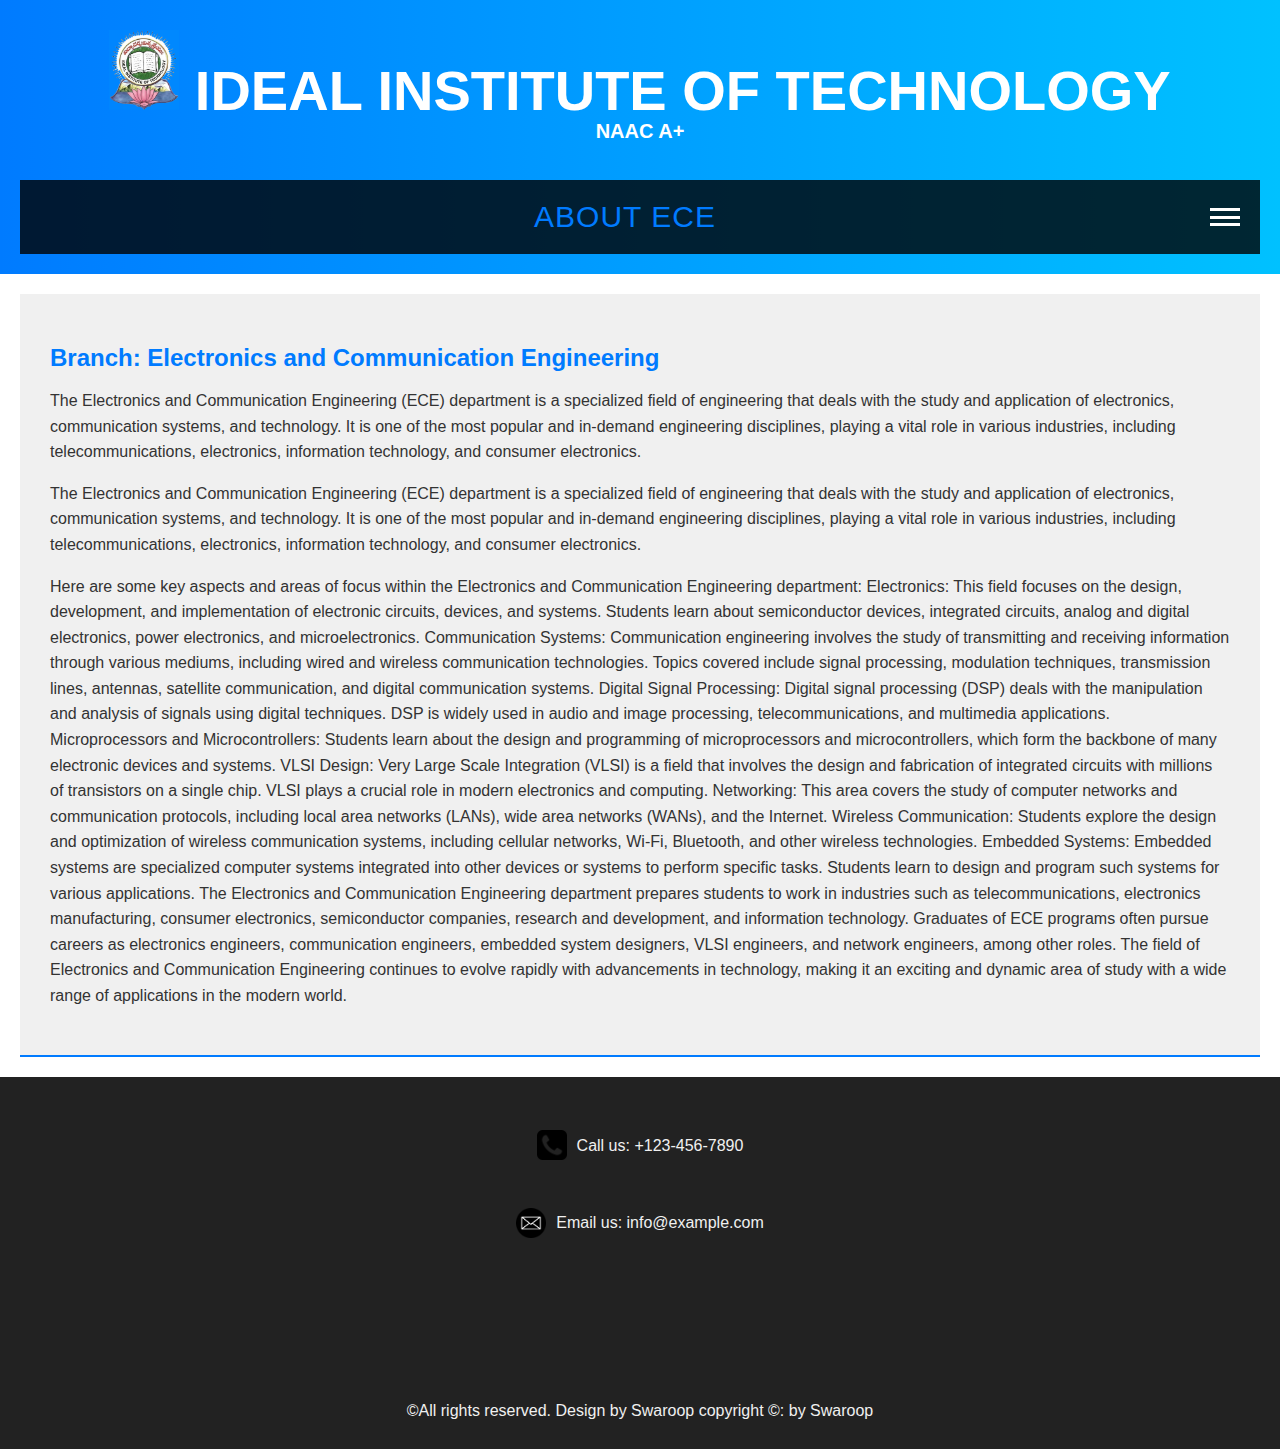
<file: clg website/about.html>
<html>
    <head>
        <meta charset="UTF-8">
        <meta name="viewport" content="width=device-width, initial-scale=1.0">
        <meta http-equiv="X-UA-Compatible" content="ie=edge">
        <link rel="stylesheet" href="index.html">
        <link rel="stylesheet" href="./styles (1).css">
        <link rel="stylesheet" href="department.css">
        <link rel="stylesheet" href="./script.js">
        <link rel="stylesheet" href="./queryform.css">
    </head>
    <body>
      <header>
        <h1>
            <img src="logo.jpeg" alt="Institute Logo" class="logo"style="width:70px;height:80px; margin-top:-40px;">
            IDEAL INSTITUTE OF TECHNOLOGY
            <br>
            <span class="tagline">NAAC A+</span>
        </h1>
        <div class="navbar">
             <div class="ece-department">ABOUT ECE</div> <!-- Add ECE DEPARTMENT text -->
            <div class="menu-icon">
                <div class="bar"></div>
                <div class="bar"></div>
                <div class="bar"></div>
            </div>
            <nav class="nav-links">
                <ul>
                    <li><a href="index.html">Home</a></li>
                    <li><a href="./about.html">About</a></li>
                    <li><a href="department.html">Faculty</a></li>
                    <li><a href="./project2.html">Projects</a></li>
                    <li><a href="./queryform.html">Query Form</a></li>
                </ul>
            </nav>
        </div>
        <script src="script.js"></script>
    </header>
    <main>
       <section id="departments">
        <h2>Branch: Electronics and Communication Engineering</h2>
        <p>The Electronics and Communication Engineering (ECE) department is a specialized field of engineering that deals with the study and application of electronics, communication systems, and technology. It is one of the most popular and in-demand engineering disciplines, playing a vital role in various industries, including telecommunications, electronics, information technology, and consumer electronics.</p>
        <p>The Electronics and Communication Engineering (ECE) department is a specialized field of engineering that deals with the study and application of electronics, communication systems, and technology. It is one of the most popular and in-demand engineering disciplines, playing a vital role in various industries, including telecommunications, electronics, information technology, and consumer electronics.

        <p>Here are some key aspects and areas of focus within the Electronics and Communication Engineering department:

        Electronics: This field focuses on the design, development, and implementation of electronic circuits, devices, and systems. Students learn about semiconductor devices, integrated circuits, analog and digital electronics, power electronics, and microelectronics.

        Communication Systems: Communication engineering involves the study of transmitting and receiving information through various mediums, including wired and wireless communication technologies. Topics covered include signal processing, modulation techniques, transmission lines, antennas, satellite communication, and digital communication systems.

        Digital Signal Processing: Digital signal processing (DSP) deals with the manipulation and analysis of signals using digital techniques. DSP is widely used in audio and image processing, telecommunications, and multimedia applications.

        Microprocessors and Microcontrollers: Students learn about the design and programming of microprocessors and microcontrollers, which form the backbone of many electronic devices and systems.

        VLSI Design: Very Large Scale Integration (VLSI) is a field that involves the design and fabrication of integrated circuits with millions of transistors on a single chip. VLSI plays a crucial role in modern electronics and computing.

        Networking: This area covers the study of computer networks and communication protocols, including local area networks (LANs), wide area networks (WANs), and the Internet.

        Wireless Communication: Students explore the design and optimization of wireless communication systems, including cellular networks, Wi-Fi, Bluetooth, and other wireless technologies.

        Embedded Systems: Embedded systems are specialized computer systems integrated into other devices or systems to perform specific tasks. Students learn to design and program such systems for various applications.

        The Electronics and Communication Engineering department prepares students to work in industries such as telecommunications, electronics manufacturing, consumer electronics, semiconductor companies, research and development, and information technology. Graduates of ECE programs often pursue careers as electronics engineers, communication engineers, embedded system designers, VLSI engineers, and network engineers, among other roles.

        The field of Electronics and Communication Engineering continues to evolve rapidly with advancements in technology, making it an exciting and dynamic area of study with a wide range of applications in the modern world.</p>
      </p> </section> </main> <footer> <div class="contact-info"> <div
class="contact-item"> <a href="tel:+1234567890" class="contact-icon"> <img
src="phone.png" alt="Call"> </a> <p>Call us: +123-456-7890</p> </div> <div
class="contact-item"> <a href="mailto:info@example.com" class="contact-icon">
<img src="email.png" alt="Email"> </a> <p>Email us: info@example.com</p>
</div> <div class="contact-item"> <iframe
src="https://www.google.com/maps/embed?pb=!1m14!1m8!1m3!1d15263.006093715669!2d82.2268148!3d16.9867683!3m2!1i1024!2i768!4f13.1!3m3!1m2!1s0x3a38283ac0eac8b1%3A0x5295b199f198bf1!2sIdeal%20Institute%20Of%20Technology!5e0!3m2!1sen!2sin!4v1691289483657!5m2!1sen!2sin"
width="auto" height="100" style="border:0;" allowfullscreen="" loading="lazy"
referrerpolicy="no-referrer-when-downgrade"></iframe> </div> </div> <p>©All
rights reserved. Design by Swaroop copyright &copy: by Swaroop</p> </footer>
</body> </html>
</file>
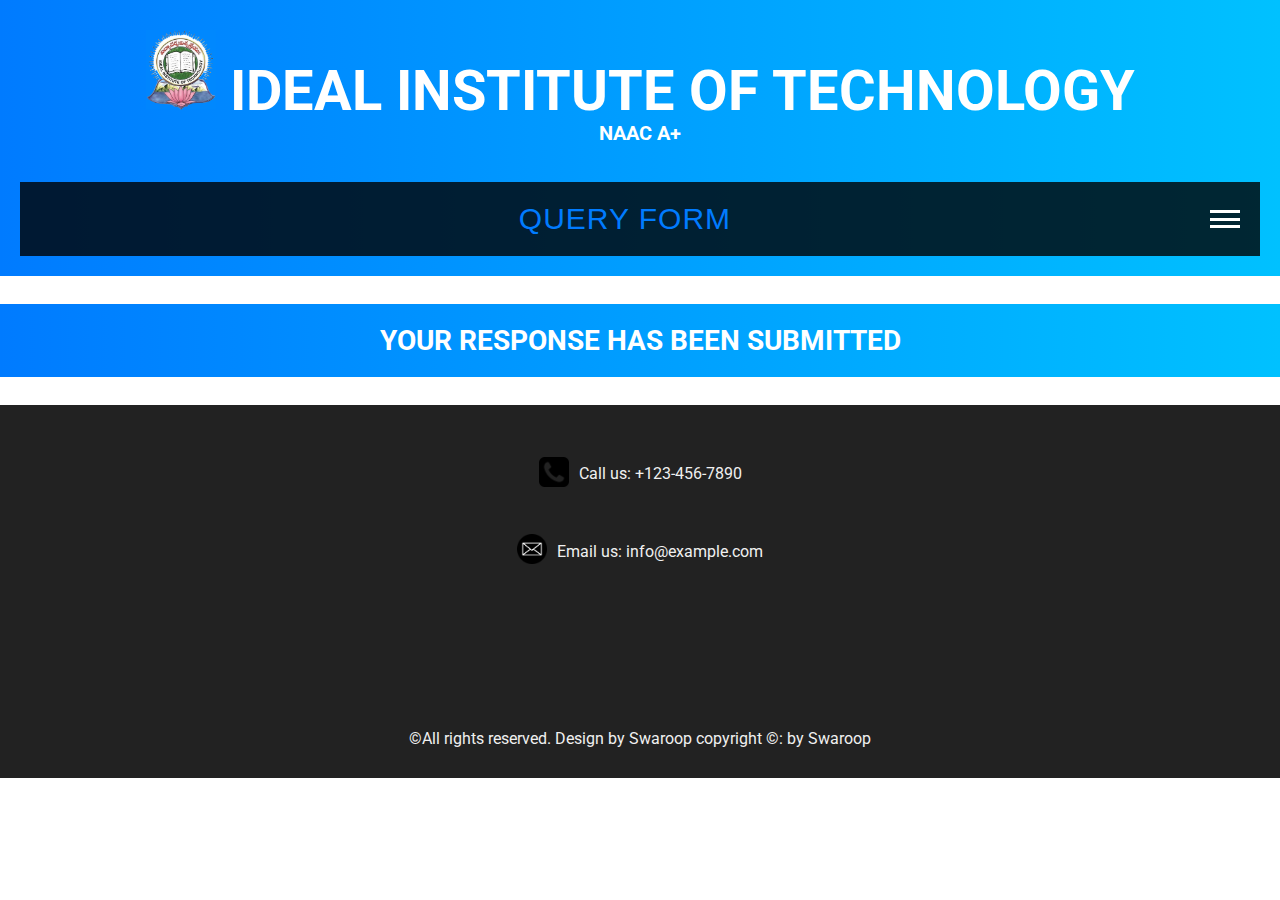
<file: clg website/apicall.html>
<!DOCTYPE html>
<html lang="en">
<head>
    <meta charset="UTF-8">
    <meta name="viewport" content="width=device-width, initial-scale=1.0">
    <title>IDEAL INSTITUTE OF TECHNOLOGY</title>
    <link rel="stylesheet" href="./styles (1).css">
    <link rel="stylesheet" href="https://fonts.googleapis.com/css2?family=Roboto:wght@400;700&display=swap">
    <link rel="stylesheet" href="./script.js">
    <link rel="stylesheet" href="./queryform.css">
</head>
<body>
    <header>
        <h1>
            <img src="logo.jpeg" alt="Institute Logo" class="logo"style="width:70px;height:80px; margin-top:-40px;">
            IDEAL INSTITUTE OF TECHNOLOGY
            <br>
            <span class="tagline">NAAC A+</span>
        </h1>
        <div class="navbar">
             <div class="ece-department">QUERY FORM</div> <!-- Add ECE DEPARTMENT text -->
            <div class="menu-icon">
                <div class="bar"></div>
                <div class="bar"></div>
                <div class="bar"></div>
            </div>
            <nav class="nav-links">
                <ul>
                    <li><a href="./index.html">Home</a></li>
                    <li><a href="./about.html">About</a></li>
                    <li><a href="./department.html">Faculty</a></li>
                    <li><a href="./project2.html">Projects</a></li>
                    <li><a href="./queryform.html">Query Form</a></li>
                </ul>
            </nav>
        </div>
    </header>
    <h3>YOUR RESPONSE HAS BEEN SUBMITTED</h3>
 <footer>
        <div class="contact-info">
            <div class="contact-item">
                <a href="tel:+1234567890" class="contact-icon">
                    <img src="phone.png" alt="Call">
                </a>
                <p>Call us: +123-456-7890</p>
            </div>
            <div class="contact-item">
                <a href="mailto:info@example.com" class="contact-icon">
                    <img src="email.png" alt="Email">
                </a>
                <p>Email us: info@example.com</p>
            </div>
            <div class="contact-item">
                <iframe src="https://www.google.com/maps/embed?pb=!1m14!1m8!1m3!1d15263.006093715669!2d82.2268148!3d16.9867683!3m2!1i1024!2i768!4f13.1!3m3!1m2!1s0x3a38283ac0eac8b1%3A0x5295b199f198bf1!2sIdeal%20Institute%20Of%20Technology!5e0!3m2!1sen!2sin!4v1691289483657!5m2!1sen!2sin" width="auto" height="100" style="border:0;" allowfullscreen="" loading="lazy" referrerpolicy="no-referrer-when-downgrade"></iframe>
            </div>
        </div>
        <p>©All rights reserved. Design by Swaroop copyright &copy: by Swaroop</p>
    </footer>
    </body>
</html>
</file>
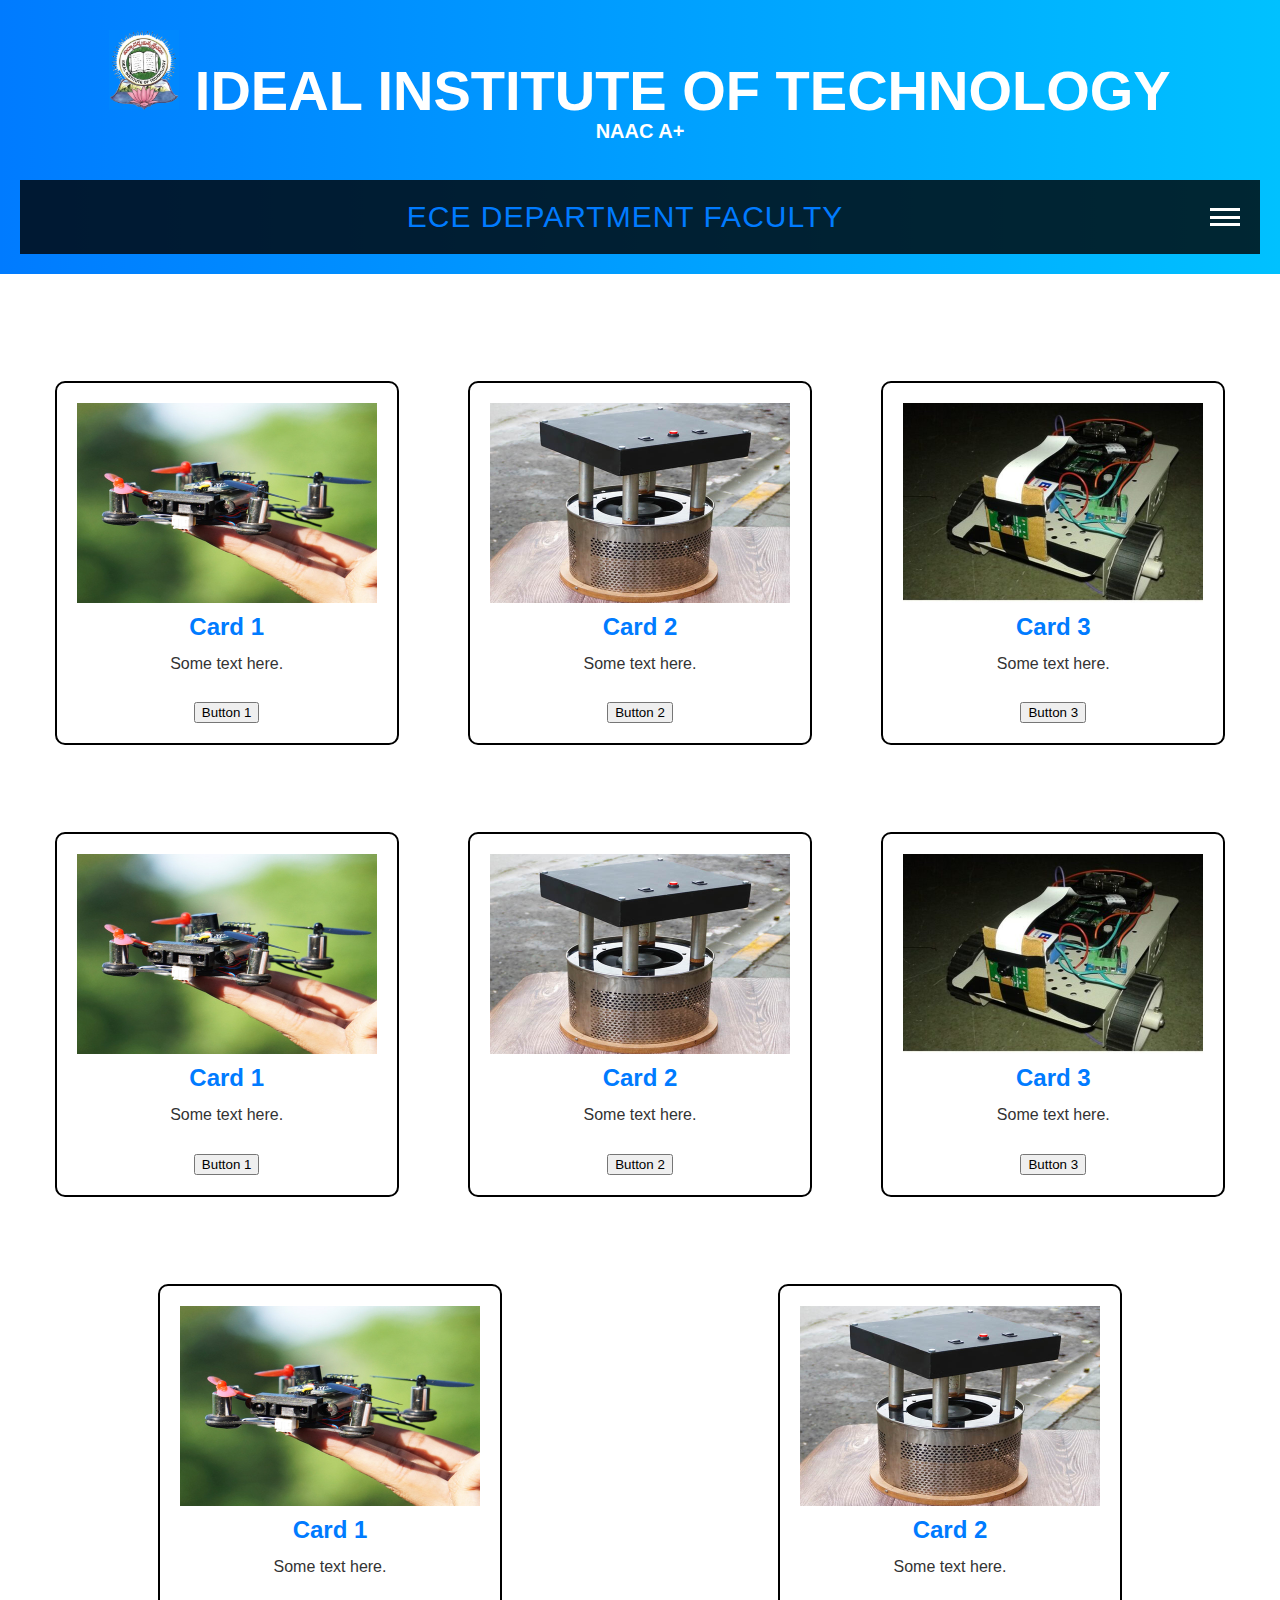
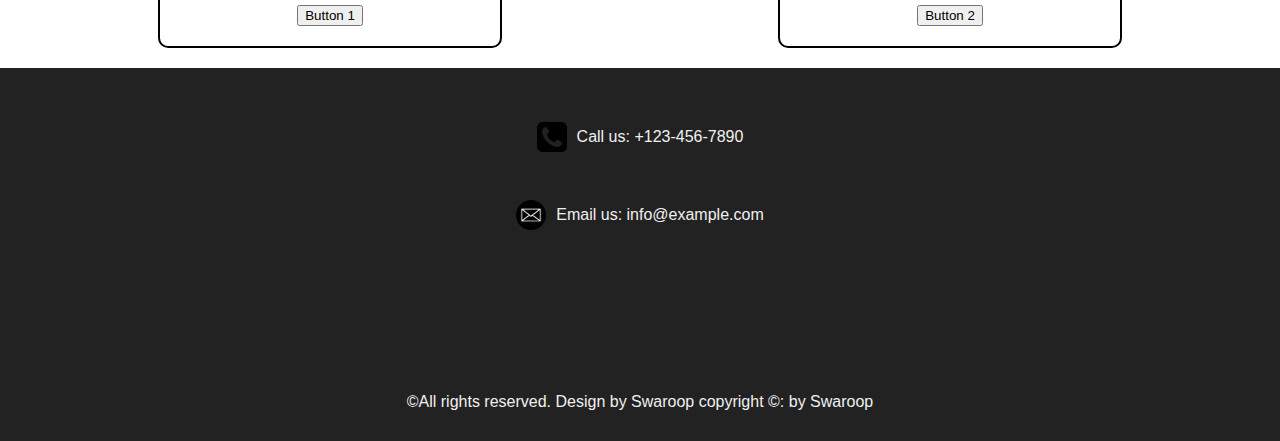
<file: clg website/department.html>
<html>
    <head>
        <meta charset="UTF-8">
        <meta name="viewport" content="width=device-width, initial-scale=1.0">
        <meta http-equiv="X-UA-Compatible" content="ie=edge">
        <link rel="stylesheet" href="index.html">
        <link rel="stylesheet" href="./styles (1).css">
        <link rel="stylesheet" href="department.css">
        <link rel="stylesheet" href="./script.js">
        <link rel="stylesheet" href="./queryform.css">
    </head>

    <body>
      <header>
        <h1>
            <img src="logo.jpeg" alt="Institute Logo" class="logo"style="width:70px;height:80px; margin-top:-40px;">
            IDEAL INSTITUTE OF TECHNOLOGY
            <br>
            <span class="tagline">NAAC A+</span>
        </h1>
        <div class="navbar">
             <div class="ece-department">ECE DEPARTMENT FACULTY</div> <!-- Add ECE DEPARTMENT text -->
            <div class="menu-icon">
                <div class="bar"></div>
                <div class="bar"></div>
                <div class="bar"></div>
            </div>
            <nav class="nav-links">
                <ul>
                    <li><a href="index.html">Home</a></li>
                    <li><a href="./about.html">About</a></li>
                    <li><a href="department.html">Faculty</a></li>
                    <li><a href="./project2.html">Projects</a></li>
                    <li><a href="./queryform.html">Query Form</a></li>
                </ul>
            </nav>
        </div>
        <script src="script.js"></script>
    </header>
    <main>
        <div class="card-container">
            <div class="card">
              <img src="./Lidar-micro-drone-web-main.jpg" alt="Image 1">
              <h2>Card 1</h2>
              <p>Some text here.</p>
              <button>Button 1</button>
            </div>
            <div class="card">
              <img src="./mosquito-killer-machine-web-main.jpg" alt="Image 2">
              <h2>Card 2</h2>
              <p>Some text here.</p>
              <button>Button 2</button>
            </div>
            <div class="card">
              <img src="./3-5-696x547.jpg" alt="Image 3">
              <h2>Card 3</h2>
              <p>Some text here.</p>
              <button>Button 3</button>
            </div>
          </div>

          <div class="card-container1">
            <div class="card1">
              <img src="./Lidar-micro-drone-web-main.jpg" alt="Image 1">
              <h2>Card 1</h2>
              <p>Some text here.</p>
              <button>Button 1</button>
            </div>
            <div class="card1">
              <img src="./mosquito-killer-machine-web-main.jpg" alt="Image 2">
              <h2>Card 2</h2>
              <p>Some text here.</p>
              <button>Button 2</button>
            </div>
            <div class="card1">
              <img src="./3-5-696x547.jpg" alt="Image 3">
              <h2>Card 3</h2>
              <p>Some text here.</p>
              <button>Button 3</button>
            </div>
          </div>
          <div class="card-container2">
            <div class="card2">
              <img src="./Lidar-micro-drone-web-main.jpg" alt="Image 1">
              <h2>Card 1</h2>
              <p>Some text here.</p>
              <button>Button 1</button>
            </div>
            <div class="card2">
              <img src="./mosquito-killer-machine-web-main.jpg" alt="Image 2">
              <h2>Card 2</h2>
              <p>Some text here.</p>
              <button>Button 2</button>
            </div>
        </main>
  <footer>
        <div class="contact-info">
            <div class="contact-item">
                <a href="tel:+1234567890" class="contact-icon">
                    <img src="phone.png" alt="Call">
                </a>
                <p>Call us: +123-456-7890</p>
            </div>
            <div class="contact-item">
                <a href="mailto:info@example.com" class="contact-icon">
                    <img src="email.png" alt="Email">
                </a>
                <p>Email us: info@example.com</p>
            </div>
            <div class="contact-item">
                <iframe src="https://www.google.com/maps/embed?pb=!1m14!1m8!1m3!1d15263.006093715669!2d82.2268148!3d16.9867683!3m2!1i1024!2i768!4f13.1!3m3!1m2!1s0x3a38283ac0eac8b1%3A0x5295b199f198bf1!2sIdeal%20Institute%20Of%20Technology!5e0!3m2!1sen!2sin!4v1691289483657!5m2!1sen!2sin" width="auto" height="100" style="border:0;" allowfullscreen="" loading="lazy" referrerpolicy="no-referrer-when-downgrade"></iframe>
            </div>
        </div>
        <p>©All rights reserved. Design by Swaroop copyright &copy: by Swaroop</p>
    </footer>
    </body>
</html>
</file>
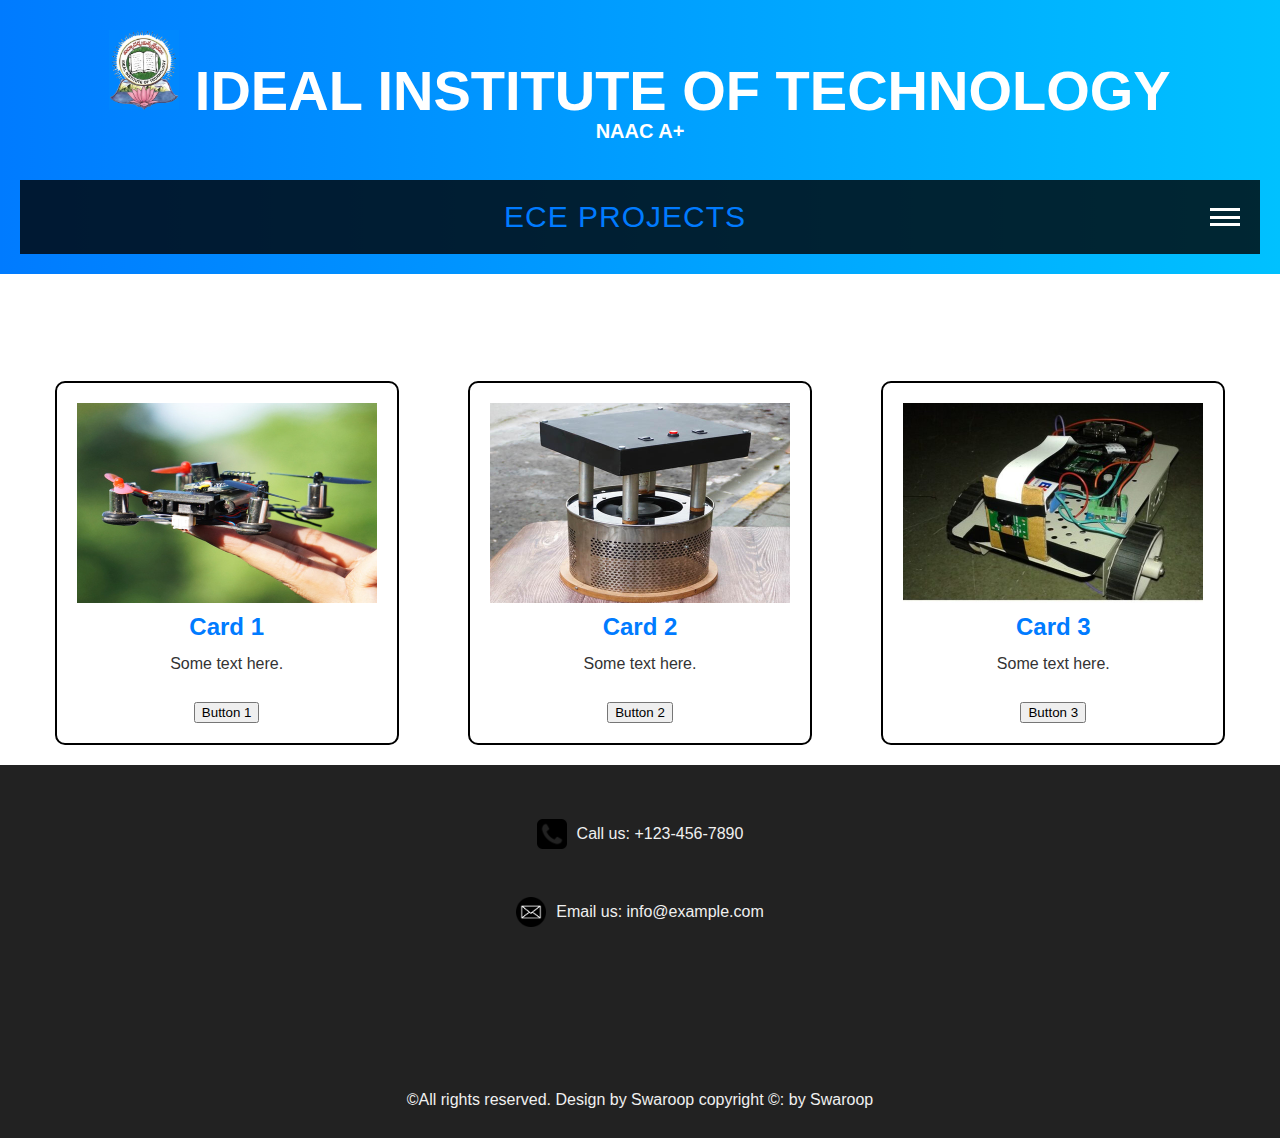
<file: clg website/project2.html>
<html>
    <head>
        <meta charset="UTF-8">
        <meta name="viewport" content="width=device-width, initial-scale=1.0">
        <meta http-equiv="X-UA-Compatible" content="ie=edge">
        <link rel="stylesheet" href=" index.html">
        <link rel="stylesheet" href="./project2.css">
        <link rel="stylesheet" href="./styles (1).css">
        <link rel="stylesheet" href="./queryform.css">
    </head>
    <body>
      <header>
        <h1>
            <img src="logo.jpeg" alt="Institute Logo" class="logo"style="width:70px;height:80px; margin-top:-40px;">
            IDEAL INSTITUTE OF TECHNOLOGY
            <br>
            <span class="tagline">NAAC A+</span>
        </h1>
        <div class="navbar">
             <div class="ece-department">ECE PROJECTS</div> <!-- Add ECE DEPARTMENT text -->
            <div class="menu-icon">
                <div class="bar"></div>
                <div class="bar"></div>
                <div class="bar"></div>
            </div>
            <nav class="nav-links">
                <ul>
                    <li><a href="index.html">Home</a></li>
                    <li><a href="./about.html">About</a></li>
                    <li><a href="department.html">Faculty</a></li>
                    <li><a href="./project2.html">Projects</a></li>
                    <li><a href="./queryform.html">Query Form</a></li>
                </ul>
            </nav>
        </div>
    </header>
      <main>
        <div class="card-container">
            <div class="card">
              <img src="./Lidar-micro-drone-web-main.jpg" alt="Image 1">
              <h2>Card 1</h2>
              <p>Some text here.</p>
              <button>Button 1</button>
            </div>
            <div class="card">
              <img src="./mosquito-killer-machine-web-main.jpg" alt="Image 2">
              <h2>Card 2</h2>
              <p>Some text here.</p>
              <button>Button 2</button>
            </div>
            <div class="card">
              <img src="./3-5-696x547.jpg" alt="Image 3">
              <h2>Card 3</h2>
              <p>Some text here.</p>
              <button>Button 3</button>
            </div>
          </div>
          <script src="script.js"></script>
      </main>
      <footer>
        <div class="contact-info">
            <div class="contact-item">
                <a href="tel:+1234567890" class="contact-icon">
                    <img src="phone.png" alt="Call">
                </a>
                <p>Call us: +123-456-7890</p>
            </div>
            <div class="contact-item">
                <a href="mailto:info@example.com" class="contact-icon">
                    <img src="email.png" alt="Email">
                </a>
                <p>Email us: info@example.com</p>
            </div>
            <div class="contact-item">
                <iframe src="https://www.google.com/maps/embed?pb=!1m14!1m8!1m3!1d15263.006093715669!2d82.2268148!3d16.9867683!3m2!1i1024!2i768!4f13.1!3m3!1m2!1s0x3a38283ac0eac8b1%3A0x5295b199f198bf1!2sIdeal%20Institute%20Of%20Technology!5e0!3m2!1sen!2sin!4v1691289483657!5m2!1sen!2sin" width="auto" height="100" style="border:0;" allowfullscreen="" loading="lazy" referrerpolicy="no-referrer-when-downgrade"></iframe>
            </div>
        </div>
        <p>©All rights reserved. Design by Swaroop copyright &copy: by Swaroop</p>
    </footer>
    </body>
</html>
</file>
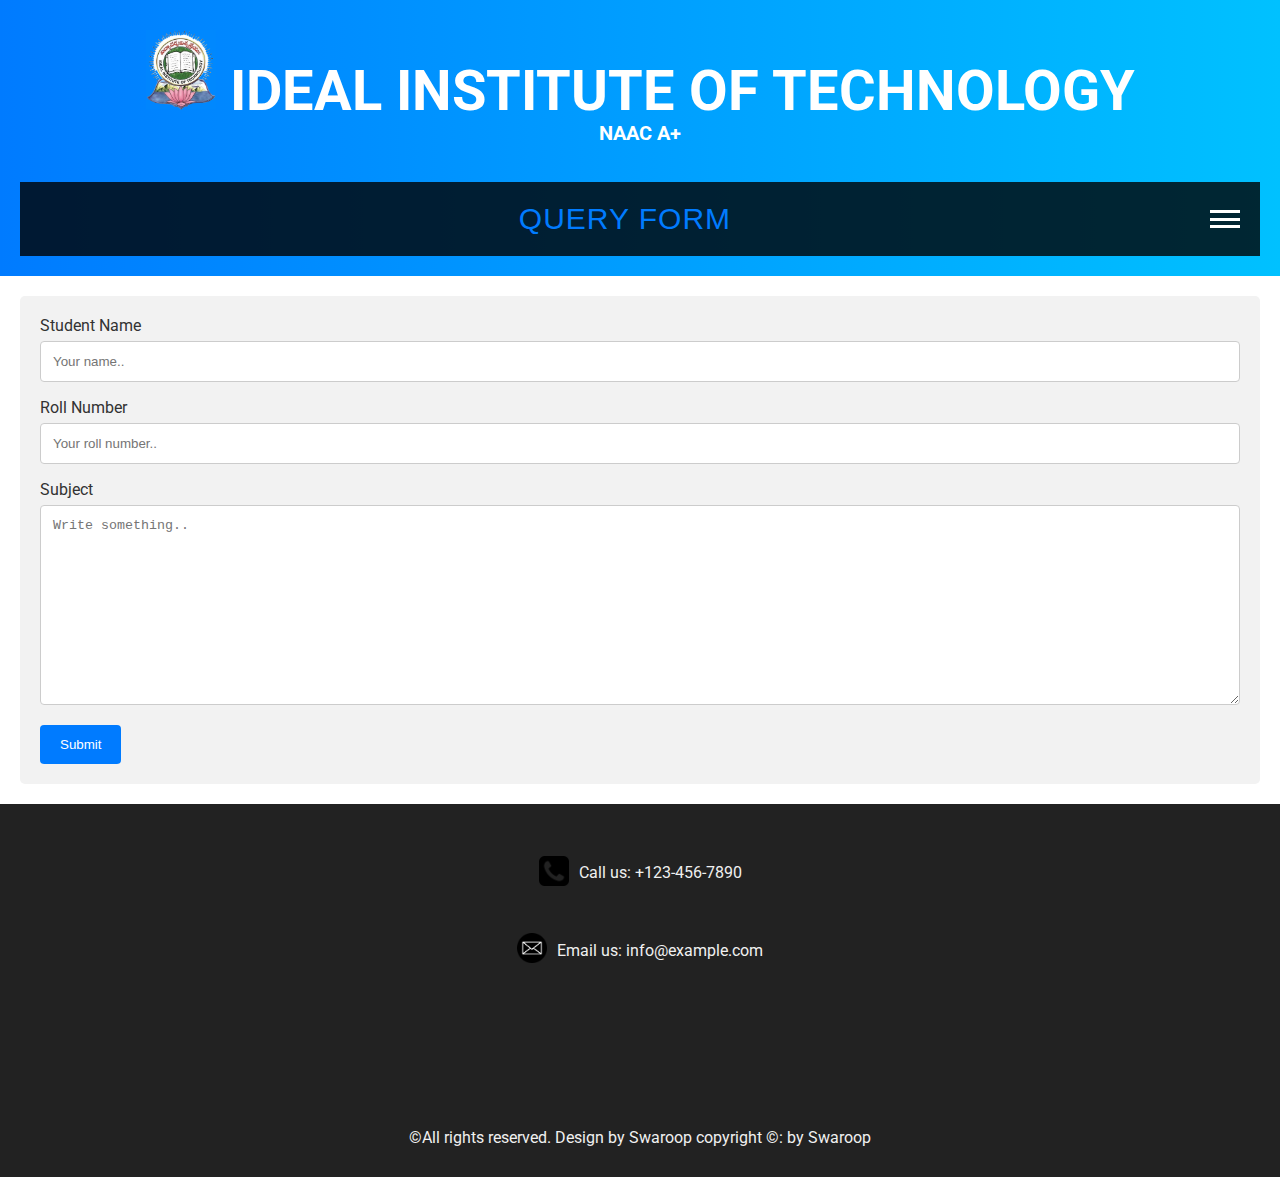
<file: clg website/queryform.html>
<!DOCTYPE html>
<html lang="en">
<head>
    <meta charset="UTF-8">
    <meta name="viewport" content="width=device-width, initial-scale=1.0">
    <meta http-equiv="X-UA-Compatible" content="IE=edge" />
    <title>IDEAL INSTITUTE OF TECHNOLOGY</title>
    <link rel="stylesheet" href="./styles (1).css">
    <link rel="stylesheet" href="https://fonts.googleapis.com/css2?family=Roboto:wght@400;700&display=swap">
    <link rel="stylesheet" href="./script.js">
    <link rel="stylesheet" href="./queryform.css">
</head>
<body>
    <header>
        <h1>
            <img src="logo.jpeg" href="index.html" alt="Institute Logo" class="logo"style="width:70px;height:80px; margin-top:-40px;">
            IDEAL INSTITUTE OF TECHNOLOGY
            <br>
            <span class="tagline">NAAC A+</span>
        </h1>
        <div class="navbar">
             <div class="ece-department">QUERY FORM</div> <!-- Add ECE DEPARTMENT text -->
            <div class="menu-icon">
                <div class="bar"></div>
                <div class="bar"></div>
                <div class="bar"></div>
            </div>
            <nav class="nav-links">
                <ul>
                    <li><a href="./index.html">Home</a></li>
                    <li><a href="./about.html">About</a></li>
                    <li><a href="./department.html">Faculty</a></li>
                    <li><a href="./project2.html">Projects</a></li>
                    <li><a href="./queryform.html">Query Form</a></li>
                </ul>
            </nav>
        </div>
    </header>
    <script src="script.js"></script>
    <main>
        <div class="container">
          <form action="https://t0uqy3j281.execute-api.ap-south-1.amazonaws.com/query/"method="post">

            <label for="name">Student Name</label>
            <input input type="text" id="fname" name="firstname" placeholder="Your name.." required  >

            <label for="RollNumber">Roll Number</label>
            <input input type="text" id="RollNumber" name="RollNumber" placeholder="Your roll number.." required >

            <label for="subject">Subject</label>
            <textarea id="subject" name="subject" placeholder="Write something.." required  style="height:200px"></textarea>
            <button type="submit" formmethod="post">Submit</button>
          </form>
        </div>
    </main>
    <footer>
        <div class="contact-info">
            <div class="contact-item">
                <a href="tel:+1234567890" class="contact-icon">
                    <img src="phone.png" alt="Call">
                </a>
                <p>Call us: +123-456-7890</p>
            </div>
            <div class="contact-item">
                <a href="mailto:info@example.com" class="contact-icon">
                    <img src="email.png" alt="Email">
                </a>
                <p>Email us: info@example.com</p>
            </div>
            <div class="contact-item">
                <iframe src="https://www.google.com/maps/embed?pb=!1m14!1m8!1m3!1d15263.006093715669!2d82.2268148!3d16.9867683!3m2!1i1024!2i768!4f13.1!3m3!1m2!1s0x3a38283ac0eac8b1%3A0x5295b199f198bf1!2sIdeal%20Institute%20Of%20Technology!5e0!3m2!1sen!2sin!4v1691289483657!5m2!1sen!2sin" width="auto" height="100" style="border:0;" allowfullscreen="" loading="lazy" referrerpolicy="no-referrer-when-downgrade"></iframe>
            </div>
        </div>
        <p>©All rights reserved. Design by Swaroop copyright &copy: by Swaroop</p>
    </footer>
    </body>
</html>
</file>
<file: clg website/styles (1).css>
body {
    font-family: 'Roboto', Arial, sans-serif;
    margin: 0;
    padding: 0;
    color: #333;
}

header {
    background: linear-gradient(to right, #007bff, #00c1ff); /* Blue gradient background */
    color: #fff;
    text-align: center;
    padding: 20px;
    font-size: 28px;
}
.navbar {
    position: relative;
    display: flex;
    justify-content: space-between;
    align-items: center;
    padding: 20px;
    background-color: rgba(0, 0, 0, 0.8);
}


.menu-icon {
    cursor: pointer;
    display: flex;
    flex-direction: column;
    justify-content: space-between;
    height: 18px;
    position: relative;
    z-index: 1;
    margin-left: auto;
}
.menu-icon:hover .bar {
    background-color: #007bff; /* Change color on hover */
}

.bar {
    width: 30px;
    height: 3px;
    background-color: #fff;
    transition: 0.3s;
}

.nav-links {
    position: absolute;
    top: 100%;
    left: 50%; /* Center the menu below the icon */
    transform: translateX(-50%); /* Adjust for centering */
    width: 100%;
    background-color: rgba(0, 0, 0, 0.8);
    display: none;
    z-index: 2; /* Ensure the menu is above other content */
}
.nav-links.show {
    display: block;
    animation: fadeInFromTop 0.5s ease;
}

.nav-links ul {
    list-style: none;
    padding: 20px;
    margin: 0;
}

.nav-links li {
    margin-bottom: 15px;
}

.nav-links a {
    color: #fff;
    text-decoration: none;
    font-size: 18px;
    transition: color 0.3s ease;
}

.nav-links a:hover {
    color: #007bff;
}
main {
    padding: 20px;
}

h2 {
    color: #007bff; /* Blue heading color */
    font-size: 24px;
    margin-bottom: 10px;
}

p {
    line-height: 1.6;
}
footer {
    background: #222; /* Dark background for footer */
    color: #f0f0f0;
    text-align: center;
    padding: 10px; /* Adjust padding as needed */
}
.contact-info {
    display: flex;
    flex-direction: column; /* Align items in a column */
    align-items: center;
    margin-top: 20px;
}

.contact-item {
    margin: 10px 0; /* Add vertical spacing between items */
    display: flex;
    align-items: center;
}

.contact-icon img {
    width: 30px;
    height: auto;
    transition: transform 0.3s ease-in-out;
    margin-right: 10px; /* Add spacing between icon and text */
}

.contact-icon:hover img {
    transform: scale(1.1);
}
/* Animations */
section {
    animation: fadeInUp 1s ease;
}

@keyframes fadeInUp {
    from {
        opacity: 0;
        transform: translateY(20px);
    }
    to {
        opacity: 1;
        transform: translateY(0);
    }
}

/* New Styles */
#about {
    background-color: #f9f9f9; /* Light gray background for About section */
    padding: 30px;
}

#departments {
    background-color: #f0f0f0; /* Slightly darker gray background for Department section */
    padding: 30px;
}
.project-gallery {
    display: flex;
    justify-content: space-between;
    align-items: center;
    flex-wrap: wrap;
    margin-top: 0px;
    background-color: #e6e6e6; /* Even darker gray background for Projects section */
    padding: 30px;
}
.project-gallery img {
    width: calc(20% - 10px); /* Adjust the width and spacing as needed */
    max-width: 50%;
    margin-bottom: 0px;
}
#features {
    background-color: #f9f9f9; /* Light gray background */
    padding: 30px; /* Add padding */
}

#learning {
    background-color: #f0f0f0; /* Slightly darker gray background */
    padding: 30px; /* Add padding */
}
#socials {
    background-color: #d9d9d9; /* Lightest gray background for Socials section */
    padding: 30px;
}

/* College Image as Background */
body {
    background-image: url('https://idealtech.edu.in/slides/home_page/01.jpg');
    background-size: cover;
    background-attachment: fixed;
}
/* Additional CSS file for blue color palette */
body {
    color: #333; /* Dark text color for better readability */
}

a {
    color: #007bff; /* Blue link color */
}

a:hover {
    color: #0056b3; /* Darker blue link color on hover */
}

main section {
    border-bottom: 2px solid #007bff; /* Blue border for each section */
@keyframes fadeInFromTop {
    from {
        opacity: 0;
        transform: translateY(-20px);
    }
    to {
        opacity: 1;
        transform: translateY(0);
    }
}
}
.ece-department {
    font-family: 'Oswald', Arial, sans-serif;/* Use the futuristic font */
    font-size: 30px;
    color: #007bff; /* Blue color for text */
    letter-spacing: 1px; /* Adjust letter spacing for a futuristic look */
    text-align: center; /* Center the text */
    flex-grow: 1; /* Occupy available space in the center */
}
.tagline {
    font-size: 20px;
    color: #fff; /* Blue color for the tagline */
    display: block; /* Display as a block element */
    margin-top: -3px; /* Adjust the margin to move the tagline upwards */
}
h3 {
    background: linear-gradient(to right, #007bff, #00c1ff); /* Blue gradient background */
    color: #fff;
    text-align: center;
    padding: 20px;
    font-size: 28px;
}
.logo{
    width:70px;
    height:80px; 
    margin-top:-40px;
    vertical-align: center;
    }
@media (max-width: 700px) {
    header h1 {
        font-size: 24px; /* Decrease font size for smaller screens */

    }
    
    .navbar {
        flex-direction: column; /* Stack the elements vertically on smaller screens */
        align-items: flex-start; /* Align items to the left on smaller screens */
        padding: 10px; /* Reduce padding for smaller screens */
    }

    .menu-icon {
        height:auto;
        margin-left: 0; /* Reset margin for menu icon on smaller screens */
        margin-top: 10px; /* Add margin to create space between logo and icon */
    }

    .nav-links {
        position: static; /* Remove absolute positioning on smaller screens */
        transform: none; /* Reset transform property on smaller screens */
        background-color: transparent; /* Remove background color */
        display: flex; /* Display the menu items in a row on smaller screens */
        justify-content: space-around; /* Distribute items evenly on smaller screens */
        width: 100%; /* Full width for the menu on smaller screens */
    }

    .nav-links ul {
        padding: 0; /* Remove padding for the menu items */
        display: flex; /* Display the menu items in a row on smaller screens */
        flex-direction: column; /* Stack the items vertically on smaller screens */
        align-items: center; /* Center align the menu items on smaller screens */
    }

    .nav-links li {
        margin-bottom: 10px; /* Reduce margin for smaller screens */
    }
    
    .contact-info {
        flex-direction: column; /* Stack contact items vertically */
        align-items: center; /* Center align items */
    }
    
    .contact-item {
        margin: 5px 0; /* Reduce margin for contact items */
    }

    .contact-icon img {
        width: 25px; /* Reduce icon size for smaller screens */
        margin-right: 5px; /* Reduce margin between icon and text */
    }
    .ece-department {
        font-size: 10px; 
    }
    .logo {
        width: 50px; /* Adjust the width as needed for smaller screens */
        height: auto; /* This will maintain the aspect ratio */
        margin-top: 0; /* Reset the margin-top property */
        vertical-align: middle; /* You may or may not need this, depending on your layout */
    }
}
</file>
<file: clg website/department.css>
body {
    font-family: 'Roboto', Arial, sans-serif;
    margin: 0;
    padding: 0;
    color: #333;
}

header {
    background: linear-gradient(to right, #007bff, #00c1ff); /* Blue gradient background */
    color: #fff;
    text-align: center;
    padding: 20px;
    font-size: 28px;
}

.navbar {
    position: relative;
    display: flex;
    justify-content: space-between;
    align-items: center;
    padding: 20px;
    background-color: rgba(0, 0, 0, 0.8);
}


.menu-icon {
    cursor: pointer;
    display: flex;
    flex-direction: column;
    justify-content: space-between;
    height: 18px;
    position: relative;
    z-index: 1;
    margin-left: auto;
}
.menu-icon:hover .bar {
    background-color: #007bff; /* Change color on hover */
}

.bar {
    width: 30px;
    height: 3px;
    background-color: #fff;
    transition: 0.3s;
}

.nav-links {
    position: absolute;
    top: 100%;
    left: 50%; /* Center the menu below the icon */
    transform: translateX(-50%); /* Adjust for centering */
    width: 100%;
    background-color: rgba(0, 0, 0, 0.8);
    display: none;
    z-index: 2; /* Ensure the menu is above other content */
}
.nav-links.show {
    display: block;
    animation: fadeInFromTop 0.5s ease;
}

.nav-links ul {
    list-style: none;
    padding: 20px;
    margin: 0;
}

.nav-links li {
    margin-bottom: 15px;
}

.nav-links a {
    color: #fff;
    text-decoration: none;
    font-size: 18px;
    transition: color 0.3s ease;
}

.nav-links a:hover {
    color: #007bff;
}
main {
    padding: 20px;
}

h2 {
    color: #007bff; /* Blue heading color */
    font-size: 24px;
    margin-bottom: 10px;
}

p {
    line-height: 1.6;
}
footer {
    background: #222; /* Dark background for footer */
    color: #f0f0f0;
    text-align: center;
    padding: 10px; /* Adjust padding as needed */
}
.contact-info {
    display: flex;
    flex-direction: column; /* Align items in a column */
    align-items: center;
    margin-top: 20px;
}

.contact-item {
    margin: 10px 0; /* Add vertical spacing between items */
    display: flex;
    align-items: center;
}

.contact-icon img {
    width: 30px;
    height: auto;
    transition: transform 0.3s ease-in-out;
    margin-right: 10px; /* Add spacing between icon and text */
}

.contact-icon:hover img {
    transform: scale(1.1);
}
/* Animations */
section {
    animation: fadeInUp 1s ease;
}

@keyframes fadeInUp {
    from {
        opacity: 0;
        transform: translateY(20px);
    }
    to {
        opacity: 1;
        transform: translateY(0);
    }
}

/* New Styles */
#about {
    background-color: #f9f9f9; /* Light gray background for About section */
    padding: 30px;
}

#departments {
    background-color: #f0f0f0; /* Slightly darker gray background for Department section */
    padding: 30px;
}
.project-gallery {
    display: flex;
    justify-content: space-between;
    align-items: center;
    flex-wrap: wrap;
    margin-top: 0px;
    background-color: #e6e6e6; /* Even darker gray background for Projects section */
    padding: 30px;
}
.project-gallery img {
    width: calc(20% - 10px); /* Adjust the width and spacing as needed */
    max-width: 50%;
    margin-bottom: 0px;
}
#socials {
    background-color: #d9d9d9; /* Lightest gray background for Socials section */
    padding: 30px;
}

/* College Image as Background */
body {
    background-image: url('https://idealtech.edu.in/slides/home_page/01.jpg');
    background-size: cover;
    background-attachment: fixed;
}
/* Additional CSS file for blue color palette */
body {
    color: #333; /* Dark text color for better readability */
}

a {
    color: #007bff; /* Blue link color */
}

a:hover {
    color: #0056b3; /* Darker blue link color on hover */
}

main section {
    border-bottom: 2px solid #007bff; /* Blue border for each section */
@keyframes fadeInFromTop {
    from {
        opacity: 0;
        transform: translateY(-20px);
    }
    to {
        opacity: 1;
        transform: translateY(0);
    }
}
}
.ece-department {
    font-family: 'Oswald', Arial, sans-serif;/* Use the futuristic font */
    font-size: 30px;
    color: #007bff; /* Blue color for text */
    letter-spacing: 1px; /* Adjust letter spacing for a futuristic look */
    text-align: center; /* Center the text */
    flex-grow: 1; /* Occupy available space in the center */
}
.tagline {
    font-size: 20px;
    color: #fff; /* Blue color for the tagline */
    display: block; /* Display as a block element */
    margin-top: -3px; /* Adjust the margin to move the tagline upwards */
}
.card-container {
    display: flex;
    justify-content: space-around;
    margin-top: 7%;
  }
  
  .card {
    width: 300px;
    padding: 20px;
    border: 2px solid black;
    border-radius: 10px;
    text-align: center;
    background-color: white;
    transition: ease 2ms;
  }

  .card:hover{
    transform: scale(1.1)
  }
  
  .card img {
    max-width: 100%;
  }
  
  .card h2 {
    margin-top: 10px;
  }
  
  .card p {
    margin-top: 10px;
  }
  
  .card button {
    margin-top: 10px;
  }
  
  .card button:hover{
    transform: scale(1.1);
  }

  

.card-container1 {
    display: flex;
    justify-content: space-around;
    margin-top: 7%;
  }
  
  .card1 {
    width: 300px;
    padding: 20px;
    border: 2px solid black;
    border-radius: 10px;
    text-align: center;
    background-color: white;
  }

  .card1:hover{
    transform: scale(1.1)
  }
  
  .card1 img {
    max-width: 100%;
  }
  
  .card1 h2 {
    margin-top: 10px;
  }
  
  .card1 p {
    margin-top: 10px;
  }
  
  .card1 button {
    margin-top: 10px;
  }
  
  .card1 button:hover{
    transform: scale(1.1);
  }

  .card-container2 {
    display: flex;
    justify-content: space-around;
    margin-top: 7%;
  }
  
  .card2 {
    width: 300px;
    padding: 20px;
    border: 2px solid black;
    border-radius: 10px;
    text-align: center;
    background-color: white;
  }

  .card2:hover{
    transform: scale(1.1)
  }
  
  .card2 img {
    max-width: 100%;
  }
  
  .card2 h2 {
    margin-top: 10px;
  }
  
  .card2 p {
    margin-top: 10px;
  }
  
  .card2 button {
    margin-top: 10px;
  }
  
 .card2 button:hover{
    transform: scale(1.1);
  }

body {
  display: flex;
  flex-direction: column;
  min-height: 100vh; /* Set minimum viewport height */
  margin: 0;
}

main {
    flex: 1; /* Allow main content to grow and take available space */
}

footer {
    background: #222;
    color: #f0f0f0;
    text-align: center;
    padding: 20px;
}
</file>
<file: clg website/queryform.css>
/* Style inputs with type="text", select elements and textareas */
input[type=text], select, textarea {
    width: 100%; /* Full width */
    padding: 12px; /* Some padding */ 
    border: 1px solid #ccc; /* Gray border */
    border-radius: 4px; /* Rounded borders */
    box-sizing: border-box; /* Make sure that padding and width stays in place */
    margin-top: 6px; /* Add a top margin */
    margin-bottom: 16px; /* Bottom margin */
    resize: vertical /* Allow the user to vertically resize the textarea (not horizontally) */
  }
  
  /* Style the submit button with a specific background color etc */
  button[type=submit] {
    background-color: #007bff;
    color: white;
    padding: 12px 20px;
    border: none;
    border-radius: 4px;
    cursor: pointer;
  }
  
  /* When moving the mouse over the submit button, add a darker Blue color */
  button[type=submit]:hover {
    background-color: #007bff62;
  }
  
  /* Add a background color and some padding around the form */
  .container {
    border-radius: 5px;
    background-color: #f2f2f2;
    padding: 20px;
  }
  body {
    font-family: 'Roboto', Arial, sans-serif;
    margin: 0;
    padding: 0;
    color: #333;
}

header {
    background: linear-gradient(to right, #007bff, #00c1ff); /* Blue gradient background */
    color: #fff;
    text-align: center;
    padding: 20px;
    font-size: 28px;
}

.navbar {
    position: relative;
    display: flex;
    justify-content: space-between;
    align-items: center;
    padding: 20px;
    background-color: rgba(0, 0, 0, 0.8);
}


.menu-icon {
    cursor: pointer;
    display: flex;
    flex-direction: column;
    justify-content: space-between;
    height: 18px;
    position: relative;
    z-index: 1;
    margin-left: auto;
}
.menu-icon:hover .bar {
    background-color: #007bff; /* Change color on hover */
}

.bar {
    width: 30px;
    height: 3px;
    background-color: #fff;
    transition: 0.3s;
}

.nav-links {
    position: absolute;
    top: 100%;
    left: 50%; /* Center the menu below the icon */
    transform: translateX(-50%); /* Adjust for centering */
    width: 100%;
    background-color: rgba(0, 0, 0, 0.8);
    display: none;
    z-index: 2; /* Ensure the menu is above other content */
}
.nav-links.show {
    display: block;
    animation: fadeInFromTop 0.5s ease;
}

.nav-links ul {
    list-style: none;
    padding: 20px;
    margin: 0;
}

.nav-links li {
    margin-bottom: 15px;
}

.nav-links a {
    color: #fff;
    text-decoration: none;
    font-size: 18px;
    transition: color 0.3s ease;
}

.nav-links a:hover {
    color: #007bff;
}
main {
    padding: 20px;
}

h2 {
    color: #007bff; /* Blue heading color */
    font-size: 24px;
    margin-bottom: 10px;
}

p {
    line-height: 1.6;
}
footer {
    background: #222; /* Dark background for footer */
    color: #f0f0f0;
    text-align: center;
    padding: 10px; /* Adjust padding as needed */
}
.contact-info {
    display: flex;
    flex-direction: column; /* Align items in a column */
    align-items: center;
    margin-top: 20px;
}

.contact-item {
    margin: 10px 0; /* Add vertical spacing between items */
    display: flex;
    align-items: center;
}

.contact-icon img {
    width: 30px;
    height: auto;
    transition: transform 0.3s ease-in-out;
    margin-right: 10px; /* Add spacing between icon and text */
}

.contact-icon:hover img {
    transform: scale(1.1);
}
/* Animations */
section {
    animation: fadeInUp 1s ease;
}

@keyframes fadeInUp {
    from {
        opacity: 0;
        transform: translateY(20px);
    }
    to {
        opacity: 1;
        transform: translateY(0);
    }
}

/* New Styles */
#about {
    background-color: #f9f9f9; /* Light gray background for About section */
    padding: 30px;
}

#departments {
    background-color: #f0f0f0; /* Slightly darker gray background for Department section */
    padding: 30px;
}
.project-gallery {
    display: flex;
    justify-content: space-between;
    align-items: center;
    flex-wrap: wrap;
    margin-top: 0px;
    background-color: #e6e6e6; /* Even darker gray background for Projects section */
    padding: 30px;
}
.project-gallery img {
    width: calc(20% - 10px); /* Adjust the width and spacing as needed */
    max-width: 50%;
    margin-bottom: 0px;
}
#features {
    background-color: #f9f9f9; /* Light gray background */
    padding: 30px; /* Add padding */
}

#learning {
    background-color: #f0f0f0; /* Slightly darker gray background */
    padding: 30px; /* Add padding */
}
#socials {
    background-color: #d9d9d9; /* Lightest gray background for Socials section */
    padding: 30px;
}

/* College Image as Background */
body {
    background-image: url('https://idealtech.edu.in/slides/home_page/01.jpg');
    background-size: cover;
    background-attachment: fixed;
}
/* Additional CSS file for blue color palette */
body {
    color: #333; /* Dark text color for better readability */
}

a {
    color: #007bff; /* Blue link color */
}

a:hover {
    color: #0056b3; /* Darker blue link color on hover */
}

main section {
    border-bottom: 2px solid #007bff; /* Blue border for each section */
@keyframes fadeInFromTop {
    from {
        opacity: 0;
        transform: translateY(-20px);
    }
    to {
        opacity: 1;
        transform: translateY(0);
    }
}
}
.ece-department {
    font-family: 'Oswald', Arial, sans-serif;/* Use the futuristic font */
    font-size: 30px;
    color: #007bff; /* Blue color for text */
    letter-spacing: 1px; /* Adjust letter spacing for a futuristic look */
    text-align: center; /* Center the text */
    flex-grow: 1; /* Occupy available space in the center */
}
.tagline {
    font-size: 20px;
    color: #fff; /* Blue color for the tagline */
    display: block; /* Display as a block element */
    margin-top: -3px; /* Adjust the margin to move the tagline upwards */
}
</file>
<file: clg website/project2.css>
.card-container {
    display: flex;
    justify-content: space-around;
    margin-top: 7%;
  }
  
  .card {
    width: 300px;
    padding: 20px;
    border: 2px solid black;
    border-radius: 10px;
    text-align: center;
    background-color: white;
  }

  .card:hover{
    transform: scale(1.1)
  }
  
  .card img {
    max-width: 100%;
  }
  
  .card h2 {
    margin-top: 10px;
  }
  
  .card p {
    margin-top: 10px;
  }
  
  .card button {
    margin-top: 10px;
  }
  
  .card button:hover{
    transform: scale(1.1);
  }
</file>
